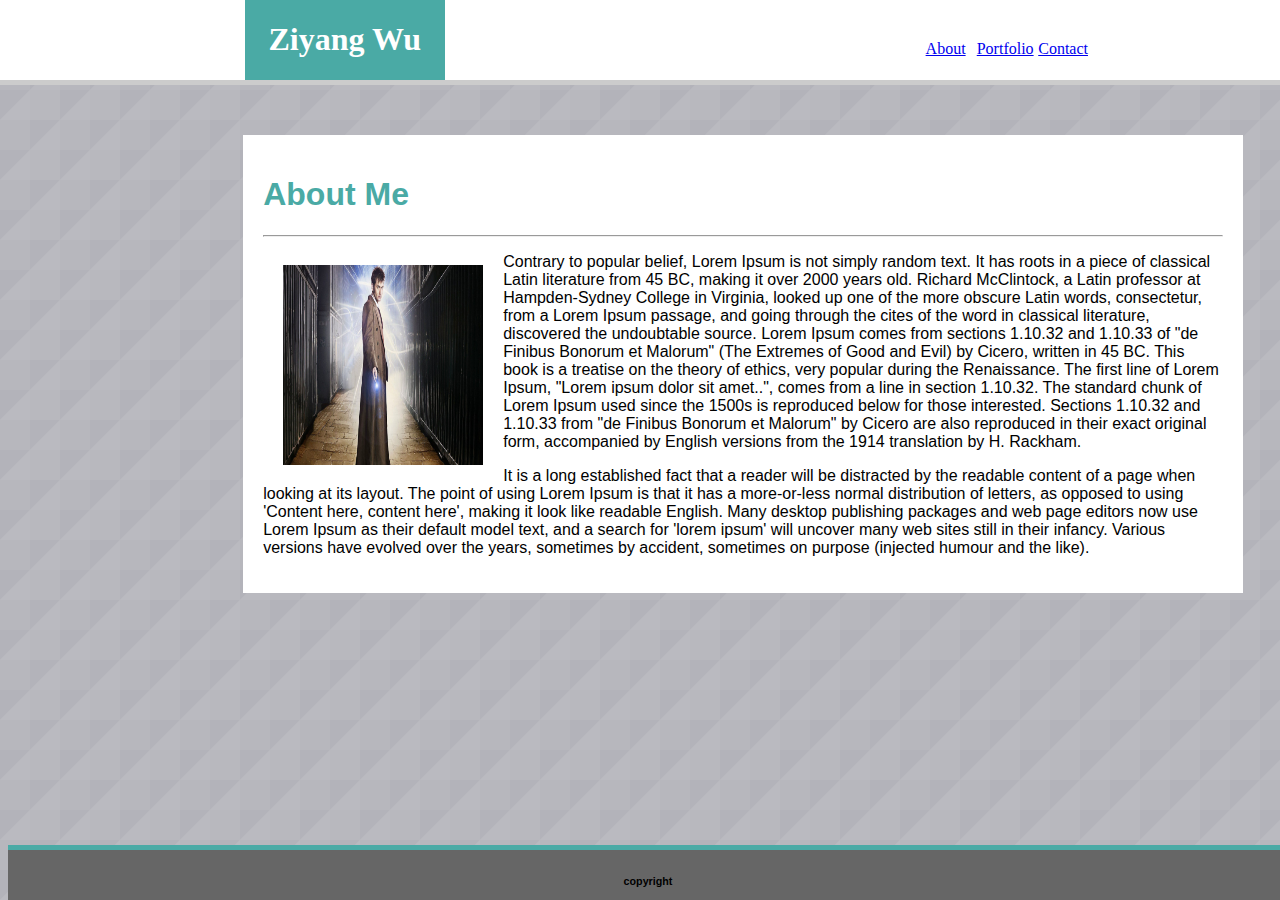
<file: index.html>
<!DOCTYPE html>
<html lang = en-us>
    <head>
        <meta charset="UTF-8">
        <title>Portfolio</title>
        <link rel="stylesheet" type="text/css" href="assets/css/style.css">
    </head>
    <header>
        <div class="name">
            <h1>Ziyang Wu</h2>
        </div>
        <a class="contact" href="contact.html">Contact
            <a class="portfolio" href="portfolio.html">Portfolio
                <a class="about" href="index.html">About</a>
            </a>
        </a>


    </header>

    <body>
        <div class="main">
            <h1 class="title">About Me</h1>
            <hr id="breakline">
            <img class="profile_pic" src="assets/images/aboutme.jpg" alt="profilePic">
            <p>Contrary to popular belief, Lorem Ipsum is not simply random text. It has roots in a piece of classical Latin literature from 45 BC, making it over 2000 years old. Richard McClintock, a Latin professor at Hampden-Sydney College in Virginia, looked up one of the more obscure Latin words, consectetur, from a Lorem Ipsum passage, and going through the cites of the word in classical literature, discovered the undoubtable source. Lorem Ipsum comes from sections 1.10.32 and 1.10.33 of "de Finibus Bonorum et Malorum" (The Extremes of Good and Evil) by Cicero, written in 45 BC. This book is a treatise on the theory of ethics, very popular during the Renaissance. The first line of Lorem Ipsum, "Lorem ipsum dolor sit amet..", comes from a line in section 1.10.32.

                The standard chunk of Lorem Ipsum used since the 1500s is reproduced below for those interested. Sections 1.10.32 and 1.10.33 from "de Finibus Bonorum et Malorum" by Cicero are also reproduced in their exact original form, accompanied by English versions from the 1914 translation by H. Rackham.</p>
            <p>It is a long established fact that a reader will be distracted by the readable content of a page when looking at its layout. The point of using Lorem Ipsum is that it has a more-or-less normal distribution of letters, as opposed to using 'Content here, content here', making it look like readable English. Many desktop publishing packages and web page editors now use Lorem Ipsum as their default model text, and a search for 'lorem ipsum' will uncover many web sites still in their infancy. Various versions have evolved over the years, sometimes by accident, sometimes on purpose (injected humour and the like).</p>
        </div>
    </body>

    <footer>
        <div>
            <h6>copyright</h6>
        </div>
    </footer>
</html>
</file>
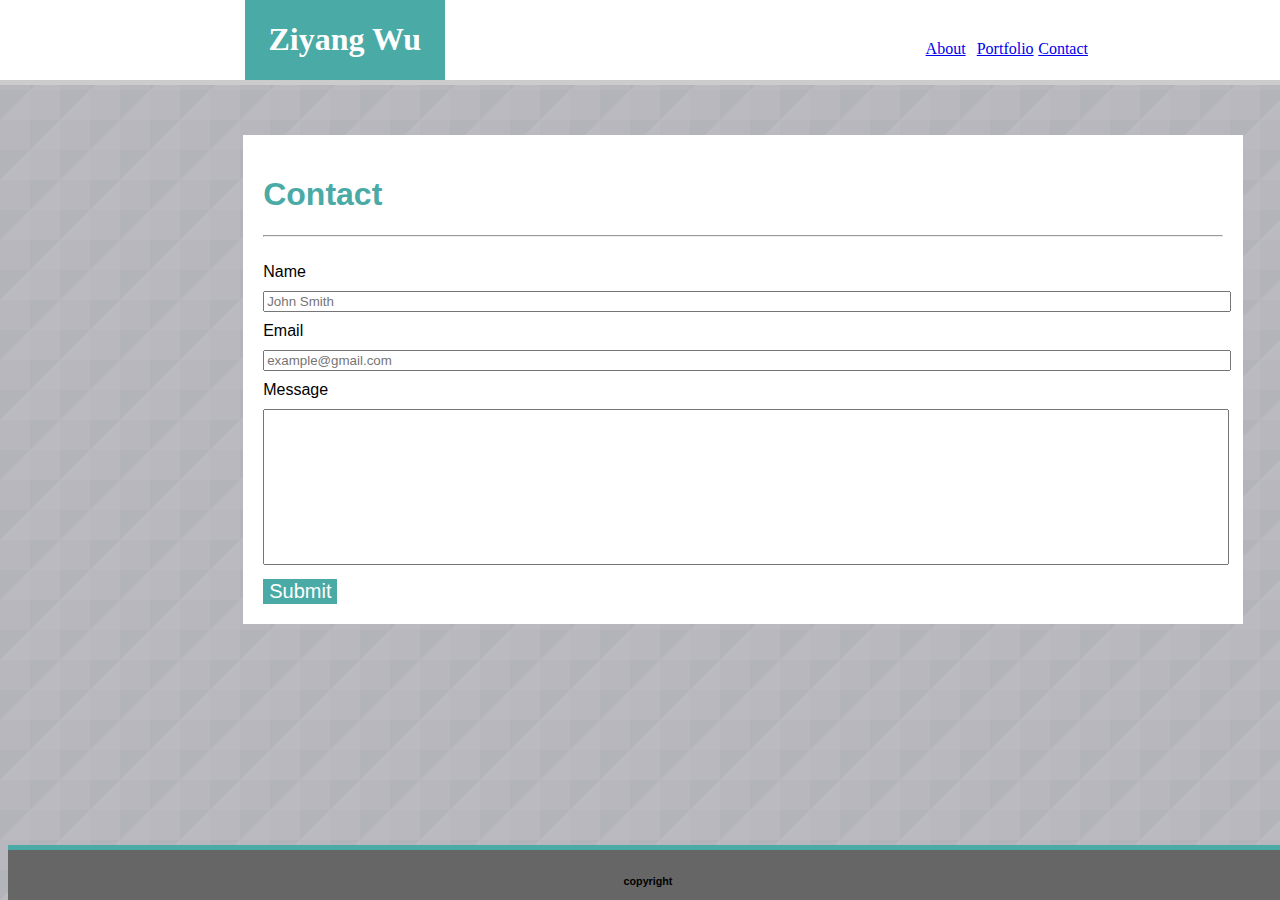
<file: contact.html>
<!DOCTYPE html>
<html lang = en-us>
<head>
	<meta charset="UTF-8">
	<title>Portfolio</title>
	<link rel="stylesheet" type="text/css" href="assets/css/style.css">
</head>
<header>
	<div class="name">
		<h1>Ziyang Wu</h2>
	</div>
	<a class="contact" href="contact.html">Contact
		<a class="portfolio" href="portfolio.html">Portfolio
			<a class="about" href="index.html">About</a>
		</a>
	</a>


</header>

<body>
	<div class="main">
		<h1 class="title">Contact</h1>
		<hr id="breakline">
		</br>
		<form id="myForm">
			<label for="namefield">Name</label></br>
			<input type="text" class="field" id="namefield" name="Name" placeholder="John Smith">
			</br>
			<label for="emailfield">Email</label></br>
			<input type="text" class="field" id="emailfield" name="Email" placeholder="example@gmail.com">
			</br>
			<label for="messagefield">Message</label>
			</br>
			<textarea id="messagefield"></textarea>
			</br>
			<input id="submit" type="submit" value="Submit">
		</form>
	</div>
</body>

<footer>
	<div>
		<h6>copyright</h6>
	</div>
</footer>
</html>
</file>
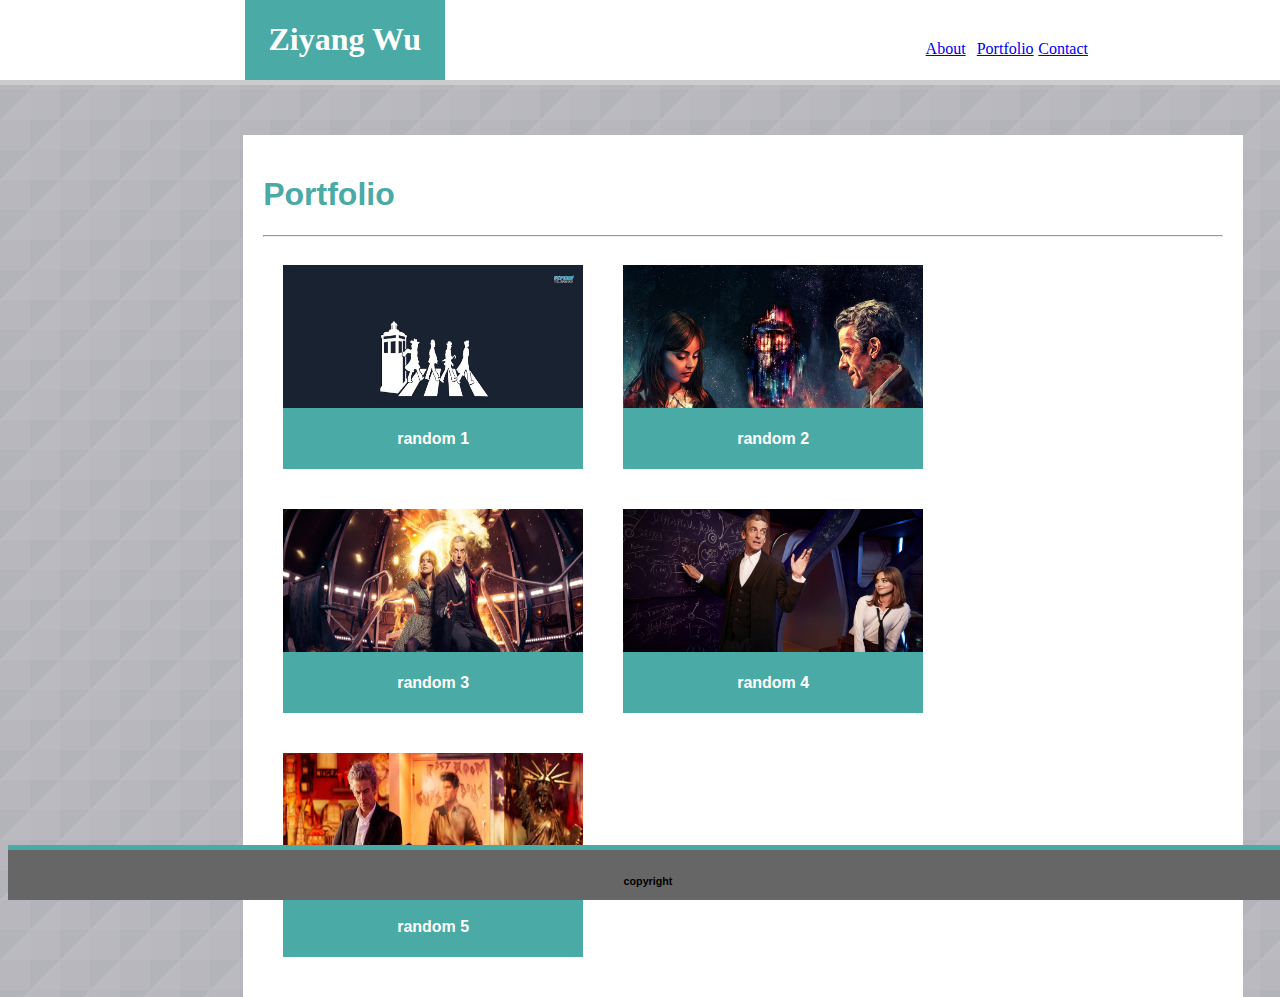
<file: portfolio.html>
<!DOCTYPE html>
<html lang = en-us>
<head>
    <meta charset="UTF-8">
    <title>Portfolio</title>
    <link rel="stylesheet" type="text/css" href="assets/css/style.css">
</head>
<header>
    <div class="name">
        <h1>Ziyang Wu</h2>
    </div>
    <a class="contact" href="contact.html">Contact
        <a class="portfolio" href="portfolio.html">Portfolio
            <a class="about" href="index.html">About</a>
        </a>
    </a>


</header>

<body>
<div class="main">
    <h1 class="title">Portfolio</h1>
    <hr id="breakline">

    <!--begin all pictures-->
    <div class="container">
        <img class="pic" src="assets/images/1.jpg" alt="1" style="width: 300px; height: 200px">
        <div class="text-block">
            <h4>random 1</h4>
        </div>
    </div>
    <div class="container">
        <img class="pic" src="assets/images/2.jpg" alt="2" style="width: 300px; height: 200px">
        <div class="text-block">
            <h4>random 2</h4>
        </div>
    </div>
    <div class="container">
        <img class="pic" src="assets/images/3.jpg" alt="3" style="width: 300px; height: 200px">
        <div class="text-block">
            <h4>random 3</h4>
        </div>
    </div>
    <div class="container">
        <img class="pic" src="assets/images/4.jpg" alt="4" style="width: 300px; height: 200px">
        <div class="text-block">
            <h4>random 4</h4>
        </div>
    </div>
    <div class="container">
        <img class="pic" src="assets/images/5.jpg" alt="5" style="width: 300px; height: 200px">
        <div class="text-block">
            <h4>random 5</h4>
        </div>
    </div>
    <!--end all pictures-->


</div>
</body>

<footer>
    <div>
        <h6>copyright</h6>
    </div>
</footer>
</html>
</file>
<file: assets/css/style.css>
header
{
    position: fixed;
    top: 0;
    left: 0;
    width: 100%;
    padding: 40px;
    margin: 0;
    background-color: #ffffff;
    font-family: 'Georgia', Times, Times New Roman, serif;
    border-bottom: 5px solid #cccccc;
}

.name
{
    left: 18%;
    width: 200px;
    top: 0px;
    text-align: center;
    position: absolute;
    background-color: #4aaaa5;
    color: #ffffff;
}

.contact
{
    position: absolute;
    padding: 0px 0px 0px 0px;
    right:20%;
}
.portfolio
{
    float: right;
    right: 24%;
    position: absolute;
}

.about
{
    float: right;
    right: 29%;
    position: absolute;
}

body
{
    background-image: url("../images/background.png");
    background-repeat: repeat;
    font-family: 'Arial', 'Helvetica Neue', Helvetica, sans-serif;
}

.main
{
    width: 960px;
    left: 19%;
    top: 15%;
    position: absolute;
    padding: 20px 20px 20px 20px;
    background-color: #ffffff;
}

h1.title
{
    color: #4aaaa5;
}

.profile_pic
{
    float: left;
    width: 200px;
    height: 200px;
    padding: 20px;
    position: relative;
}

.container
{
    float: left;
    padding: 20px;
    position: relative;
}

.text-block
{
    position: absolute;
    text-align: center;
    bottom: 20px;
    width: 300px;
    background-color: #4aaaa5;
    color: white;
}
p
{
    position: relative;
}

footer
{
    position: fixed;
    bottom: 0px;
    width: 100%;
    height: 50px;
    padding: 0px;
    margin: 0;
    text-align: center;
    background-color: #666666;
    border-top: 5px solid #4aaaa5;
}

textarea
{
    width: 100%;
    height: 150px;
    margin-top: 10px;
    margin-bottom: 10px;
    resize: none;
}

.field
{
    width: 100%;
    margin-top: 10px;
    margin-bottom: 10px;
}

#submit
{
    background-color: #4aaaa5;
    color: white;
    font-size: 20px;
    border: none;
}
</file>
